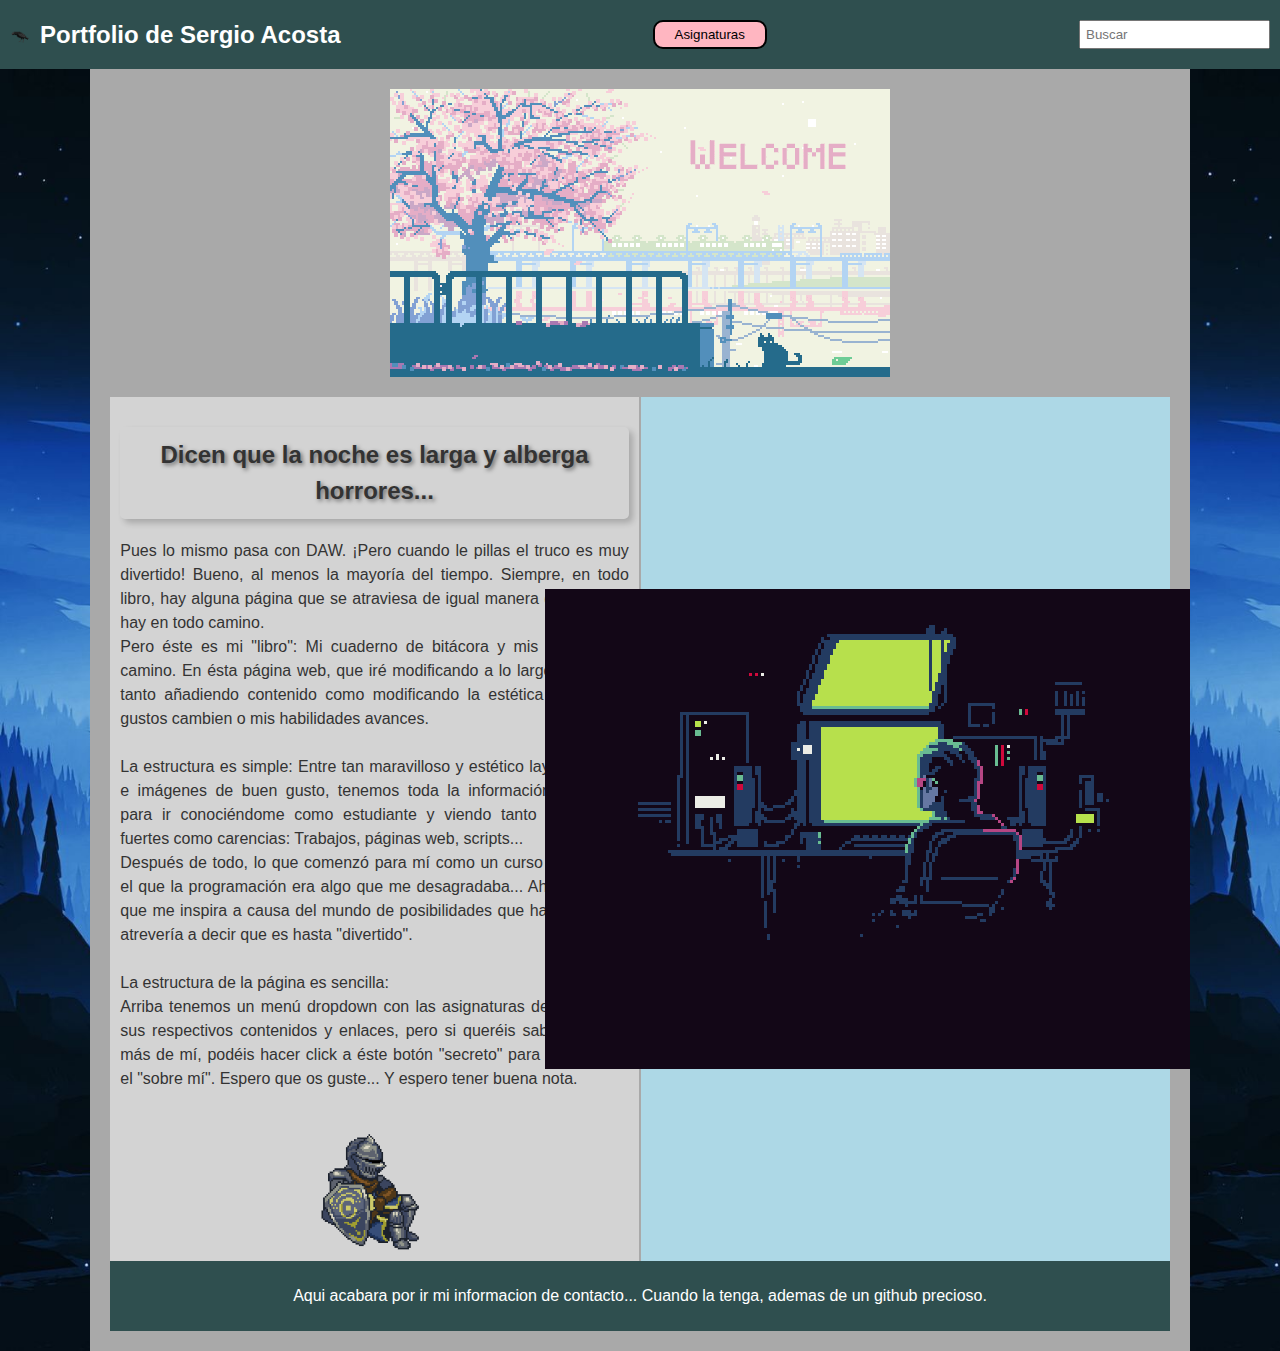
<file: index.html>
<!DOCTYPE html>
<html lang="en">
<head>
    <meta charset="UTF-8">
    <meta name="viewport" content="width=device-width, initial-scale=1.0">
    <title>Mi Página</title>
    <link rel="stylesheet" href="estilos.css">
    <script>
        document.addEventListener("DOMContentLoaded", function() {
            var dropdownBtn = document.querySelector(".dropbtn");
            var dropdownContent = document.querySelector(".dropdown-content");
    
            dropdownBtn.addEventListener("click", function() {
                dropdownContent.style.display = dropdownContent.style.display === "block" ? "none" : "block";
            });
        });
    </script>
</head>
<body>
    <div class="menu">
        <div class="menu-left">
            <img src="img/ico.gif" alt="Icono" class="menu-icon">
            <h1>Portfolio de Sergio Acosta</h1>
        </div>
        <div class="menu-center">
            <div class="dropdown">
                <button class="dropbtn">Asignaturas</button>
                <div class="dropdown-content">
                    <a href="dwes.html">DWES</a>
                    <a href="dwec.html">DWEC</a>
                    <a href="ddaw.html">DDAW</a>
                    <a href="diw.html">DIW</a>
                    <a href="index.html">Volver al inicio.</a>
                </div>
            </div>
        </div>
        <div class="menu-right">
            <div class="search">
                <input type="text" placeholder="Buscar">
            </div>
        </div>
    </div>
    <div class="content">
        <div class="left-sidebar">

        </div>
        <div class="main-content">
            <div class="image-container">
                <img src="img/bienvenida.gif" alt="bienvenida">
            </div>
            

                <div class="content-container">
                    <div class="text">

                        <p>
                            <h2 class='subtitulo'>Dicen que la noche es larga y alberga horrores...</h2>
                            Pues lo mismo pasa con DAW. ¡Pero cuando le pillas el truco es muy divertido! Bueno, al menos la mayoría del tiempo. Siempre, en todo libro, hay alguna página que se atraviesa de igual manera que piedras hay en todo camino.<br/>
                            Pero éste es mi "libro": Mi cuaderno de bitácora y mis piedras del camino. En ésta página web, que iré modificando a lo largo del curso, tanto añadiendo contenido como modificando la estética según mis gustos cambien o mis habilidades avances.<br/>
                            <br/>
                            La estructura es simple: Entre tan maravilloso y estético layout de divs e imágenes de buen gusto, tenemos toda la información necesaria para ir conociéndome como estudiante y viendo tanto mis puntos fuertes como carencias: Trabajos, páginas web, scripts...<br/>
                            Después de todo, lo que comenzó para mí como un curso "rebote" en el que la programación era algo que me desagradaba... Ahora es algo que me inspira a causa del mundo de posibilidades que hay en él. Me atrevería a decir que es hasta "divertido".
                            <br/>
                            <br/>
                            La estructura de la página es sencilla:<br/>
                            Arriba tenemos un menú dropdown con las asignaturas del cuso, con sus respectivos contenidos y enlaces, pero si queréis saber un poco más de mí, podéis hacer click a éste botón "secreto" para viajar hasta el "sobre mí". 
                            Espero que os guste... Y espero tener buena nota.</p><br/>
                            <div class='div-pixel'>
                                <img src="img/character.gif">
                            </div>
                    </div>
                    <div class="image">
                        <img src="img/programmer.gif" alt="imagen">
                    </div>
                    
                </div>
                <div class="footer">
                    <p>Aqui acabara por ir mi informacion de contacto... Cuando la tenga, ademas de un github precioso.</p>
                </div>
        </div>
        <div class="right-sidebar">

        </div>
    </div>
</body>
</html>
</file>
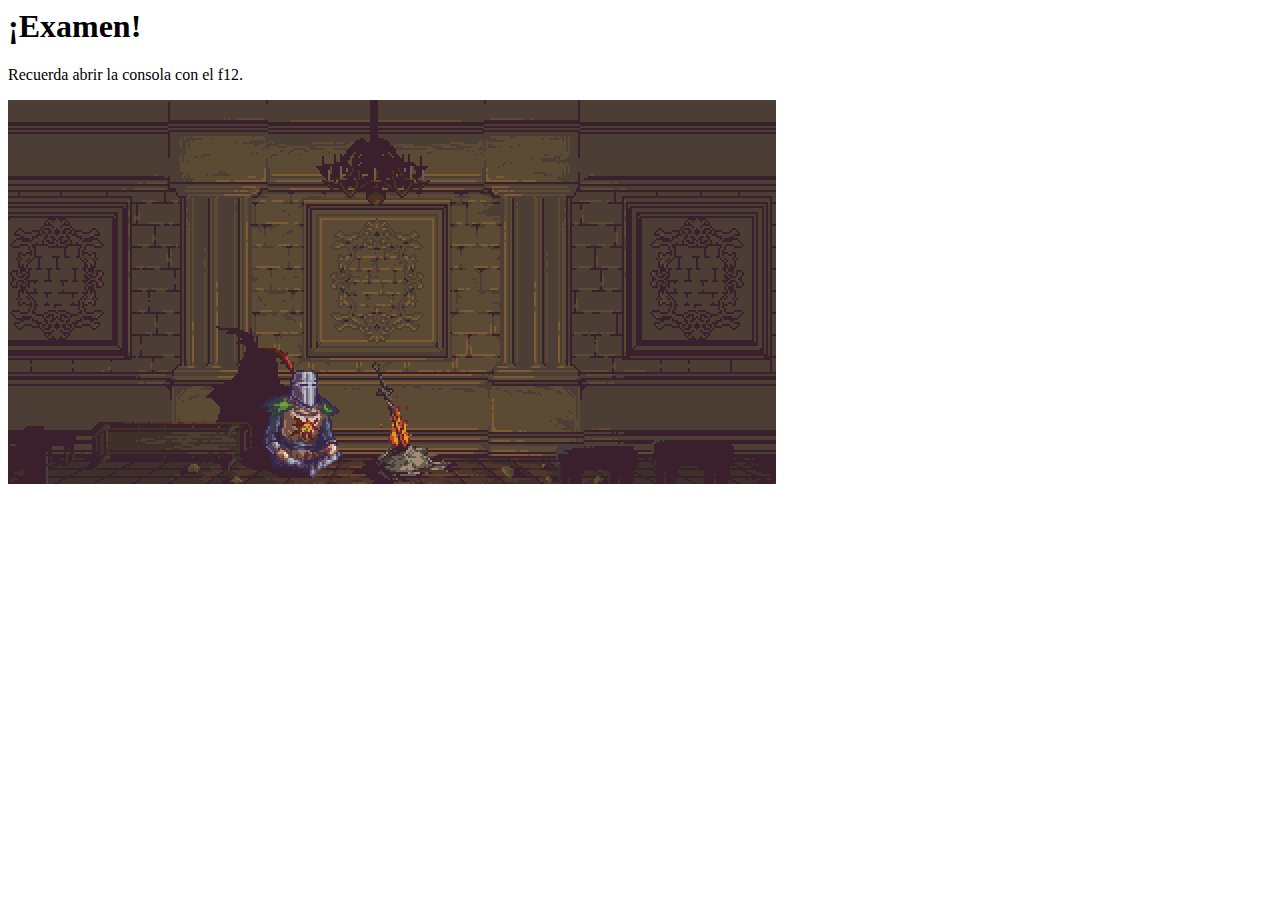
<file: dwec/javascript/examen/index.html>
<!--Sergio Acosta Portocarrero-->
<html>
    <head> 
        <meta charset="UTF-8">
        <title>Repasos JavaScript</title>
        <meta name="description" content="Examen Javascript, CSV.">
        <meta name="author" content="Sergio Acosta">
    </head>
    <body>
        <h1>¡Examen!</h1>
        <p>Recuerda abrir la consola con el f12.</p>
        <img src="img.gif" size="50%">
        <!--Aquí sucede la magia.-->
        <script src="script.js"></script>
    </body>
</html>
</file>
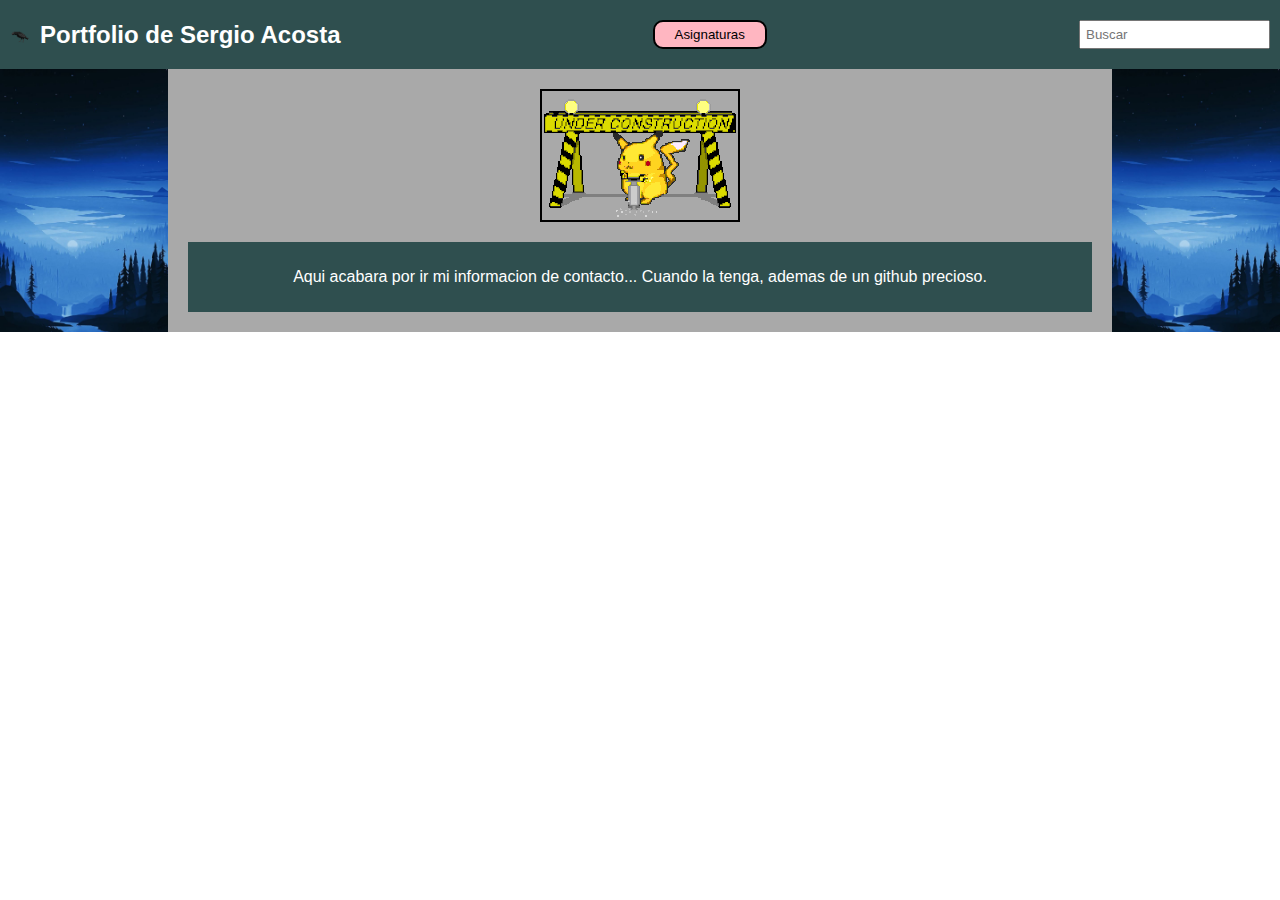
<file: ddaw.html>
<!DOCTYPE html>
<html lang="en">
<head>
    <meta charset="UTF-8">
    <meta name="viewport" content="width=device-width, initial-scale=1.0">
    <title>Mi Página</title>
    <link rel="stylesheet" href="estilos.css">
    <script>
        document.addEventListener("DOMContentLoaded", function() {
            var dropdownBtn = document.querySelector(".dropbtn");
            var dropdownContent = document.querySelector(".dropdown-content");
    
            dropdownBtn.addEventListener("click", function() {
                dropdownContent.style.display = dropdownContent.style.display === "block" ? "none" : "block";
            });
        });
    </script>
</head>
<body>
    <div class="menu">
        <div class="menu-left">
            <img src="img/ico.gif" alt="Icono" class="menu-icon">
            <h1>Portfolio de Sergio Acosta</h1>
        </div>
        <div class="menu-center">
            <div class="dropdown">
                <button class="dropbtn">Asignaturas</button>
                <div class="dropdown-content">
                    <a href="dwes.html">DWES</a>
                    <a href="dwec.html">DWEC</a>
                    <a href="ddaw.html">DDAW</a>
                    <a href="diw.html">DIW</a>
                    <a href="index.html">Volver al inicio.</a>
                </div>
            </div>
        </div>
        <div class="menu-right">
            <div class="search">
                <input type="text" placeholder="Buscar">
            </div>
        </div>
    </div>
    <div class="content">
        <div class="left-sidebar">

        </div>
        <div class="main-content">
            <div class="image-container">
                <img src="img/construction.gif" alt="bienvenida">
            </div>
                <div class="footer">
                    <p>Aqui acabara por ir mi informacion de contacto... Cuando la tenga, ademas de un github precioso.</p>
                </div>
        </div>
        <div class="right-sidebar">

        </div>
    </div>
</body>
</html>
</file>
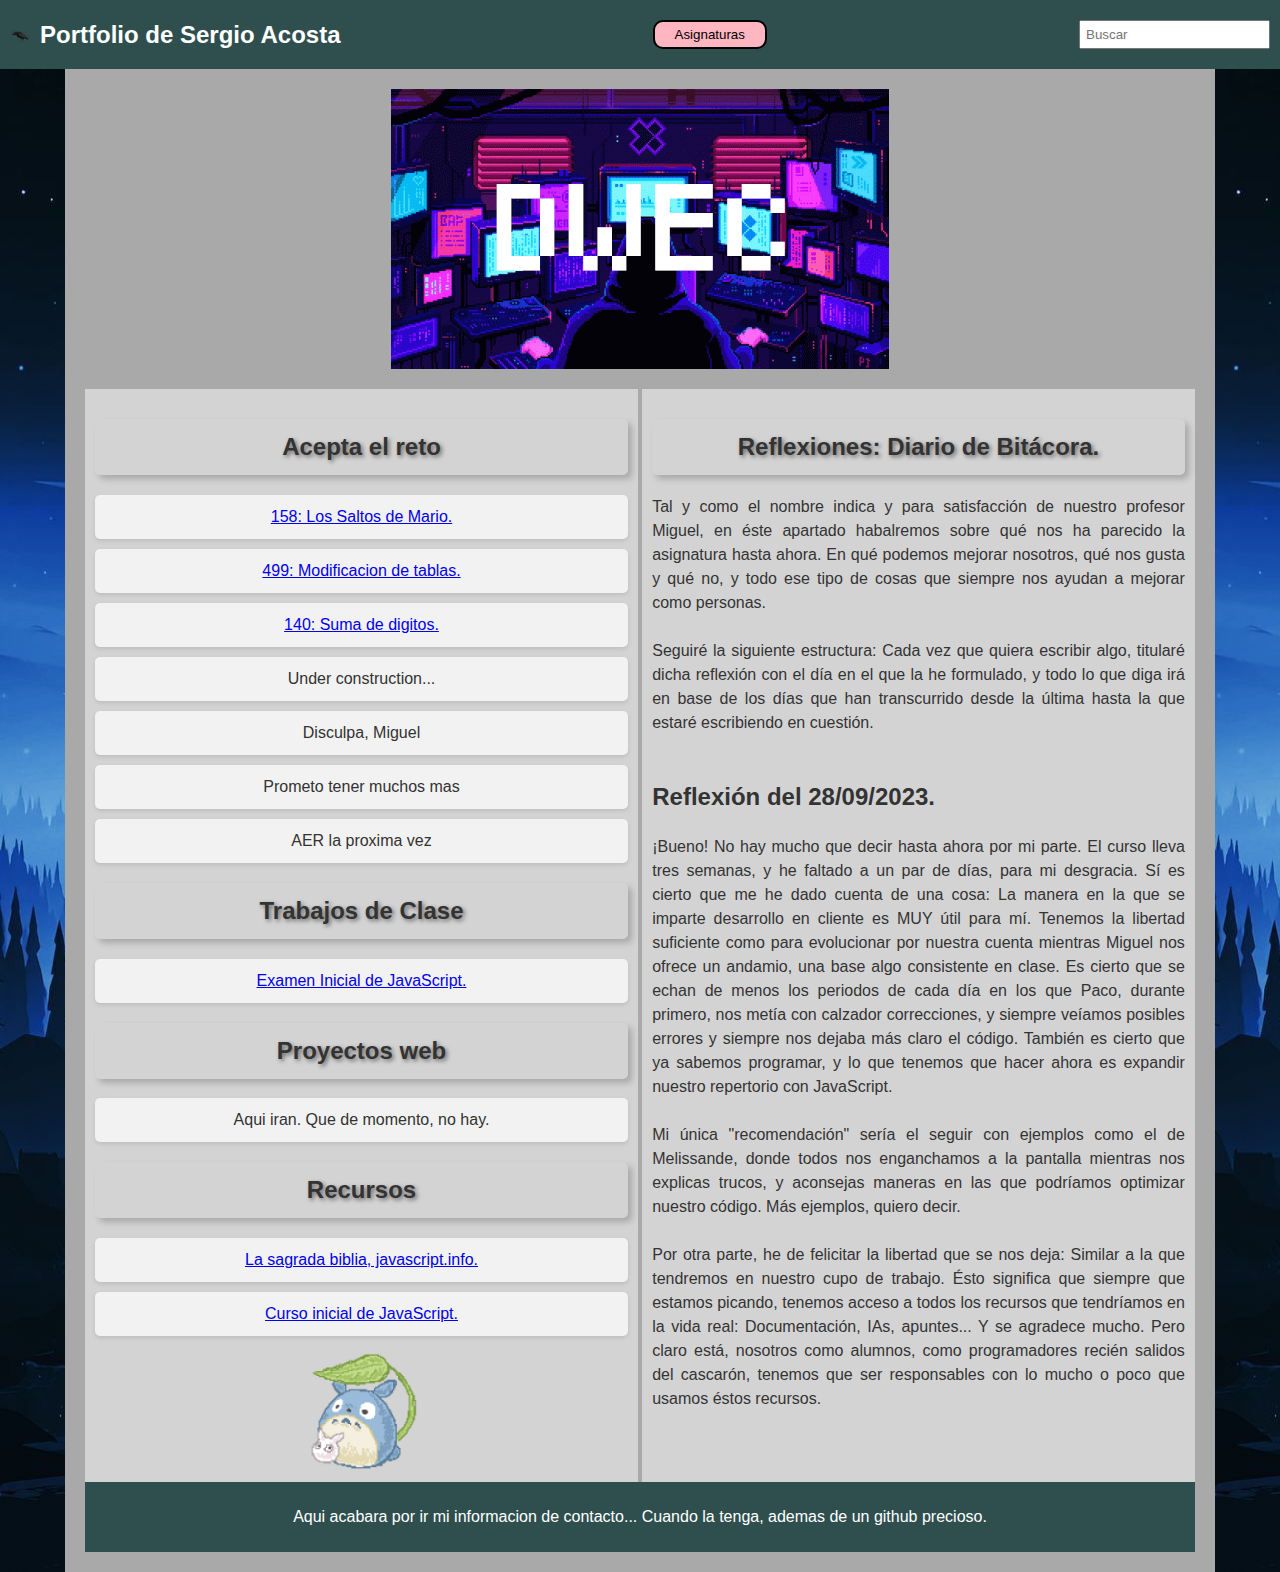
<file: dwec.html>
<!DOCTYPE html>
<html lang="en">
<head>
    <meta charset="UTF-8">
    <meta name="viewport" content="width=device-width, initial-scale=1.0">
    <title>Mi Página</title>
    <link rel="stylesheet" href="estilos.css">
    <script>
        document.addEventListener("DOMContentLoaded", function() {
            var dropdownBtn = document.querySelector(".dropbtn");
            var dropdownContent = document.querySelector(".dropdown-content");
    
            dropdownBtn.addEventListener("click", function() {
                dropdownContent.style.display = dropdownContent.style.display === "block" ? "none" : "block";
            });
        });
    </script>
</head>
<body>
    <div class="menu">
        <div class="menu-left">
            <img src="img/ico.gif" alt="Icono" class="menu-icon">
            <h1>Portfolio de Sergio Acosta</h1>
        </div>
        <div class="menu-center">
            <div class="dropdown">
                <button class="dropbtn">Asignaturas</button>
                <div class="dropdown-content">
                    <a href="dwes.html">DWES</a>
                    <a href="dwec.html">DWEC</a>
                    <a href="ddaw.html">DDAW</a>
                    <a href="diw.html">DIW</a>
                    <a href="index.html">Volver al inicio.</a>
                </div>
            </div>
        </div>
        <div class="menu-right">
            <div class="search">
                <input type="text" placeholder="Buscar">
            </div>
        </div>
    </div>
    <div class="content">
        <div class="left-sidebar">

        </div>
        <div class="main-content">
            <div class="image-container">
                <img src="img/client.gif" alt="bienvenida">
            </div>
            <div class="content-container">
                <div class="text">
                    <p>
                        <h2 class='subtitulo'>Acepta el reto</h2>
                        <ul id="centered-list">
                            <li><a href='dwec/javascript/aceptaelreto/mario158/repaso.html'>158: Los Saltos de Mario.</a></li>
                            <li><a href='dwec/javascript/aceptaelreto/tablas499/repaso.html'>499: Modificacion de tablas.</a></li>
                            <li><a href='dwec/javascript/aceptaelreto/digitos140/repaso.html'>140: Suma de digitos.</a></li>
                            <li>Under construction...</li>
                            <li>Disculpa, Miguel</li>
                            <li>Prometo tener muchos mas</li>
                            <li>AER la proxima vez </li>
                        </ul>
                        <h2 class='subtitulo'>Trabajos de Clase</h2>
                        <ul id="centered-list">
                            <li><a href='dwec/javascript/examen/index.html'>Examen Inicial de JavaScript.</a></li>
                        </ul>
                        <h2 class='subtitulo'>Proyectos web</h2>
                        <ul id="centered-list">
                            <li>Aqui iran. Que de momento, no hay.</li>
                        </ul>
                        <h2 class='subtitulo'>Recursos</h2>
                        <ul id="centered-list">
                            <li><a href='https://javascript.info/'>La sagrada biblia, javascript.info.</a></li>
                            <li><a href='https://openwebinars.net/cursos/javascript-principiantes/'>Curso inicial de JavaScript.</a></li>
                        </ul>
                    </p>
                        <div class='div-pixel'>
                            <img src="img/totoro.gif">
                        </div>
                </div>
                <div class="text">

                    <p>
                        <h2 class='subtitulo'>Reflexiones: Diario de Bitácora.</h2>
                        Tal y como el nombre indica y para satisfacción de nuestro profesor Miguel, en éste apartado
                        habalremos sobre qué nos ha parecido la asignatura hasta ahora. En qué podemos mejorar nosotros, qué nos gusta y qué no,
                        y todo ese tipo de cosas que siempre nos ayudan a mejorar como personas.
                        <br/><br/>

                        Seguiré la siguiente estructura: Cada vez que quiera escribir algo, titularé dicha reflexión con el día en el que la he
                        formulado, y todo lo que diga irá en base de los días que han transcurrido desde la última hasta la que estaré escribiendo en cuestión.
                        <br/><br/>
                        <h2>Reflexión del 28/09/2023.</h2>
                        ¡Bueno! No hay mucho que decir hasta ahora por mi parte. El curso lleva tres semanas, y he faltado a un par de días, para mi desgracia.
                        Sí es cierto que me he dado cuenta de una cosa: La manera en la que se imparte desarrollo en cliente es MUY útil para mí.
                        Tenemos la libertad suficiente como para evolucionar por nuestra cuenta mientras Miguel nos ofrece un andamio, una base algo consistente en
                        clase. Es cierto que se echan de menos los periodos de cada día en los que Paco, durante primero, nos metía con calzador correcciones, y siempre 
                        veíamos posibles errores y siempre nos dejaba más claro el código. También es cierto que ya sabemos programar, y lo que tenemos que hacer ahora es expandir
                        nuestro repertorio con JavaScript.
                        <br/><br/>
                        Mi única "recomendación" sería el seguir con ejemplos como el de Melissande, donde todos nos enganchamos a la pantalla mientras nos explicas trucos, y aconsejas
                        maneras en las que podríamos optimizar nuestro código. Más ejemplos, quiero decir.
                        <br/><br/>
                        Por otra parte, he de felicitar la libertad que se nos deja: Similar a la que tendremos en nuestro cupo de trabajo. Ésto significa que siempre que estamos picando,
                        tenemos acceso a todos los recursos que tendríamos en la vida real: Documentación, IAs, apuntes... Y se agradece mucho. Pero claro está, nosotros como alumnos, como 
                        programadores recién salidos del cascarón, tenemos que ser responsables con lo mucho o poco que usamos éstos recursos. 

                </div>
                
            </div>
            
                <div class="footer">
                    <p>Aqui acabara por ir mi informacion de contacto... Cuando la tenga, ademas de un github precioso.</p>
                </div>
        </div>
        <div class="right-sidebar">

        </div>
    </div>
</body>
</html>
</file>
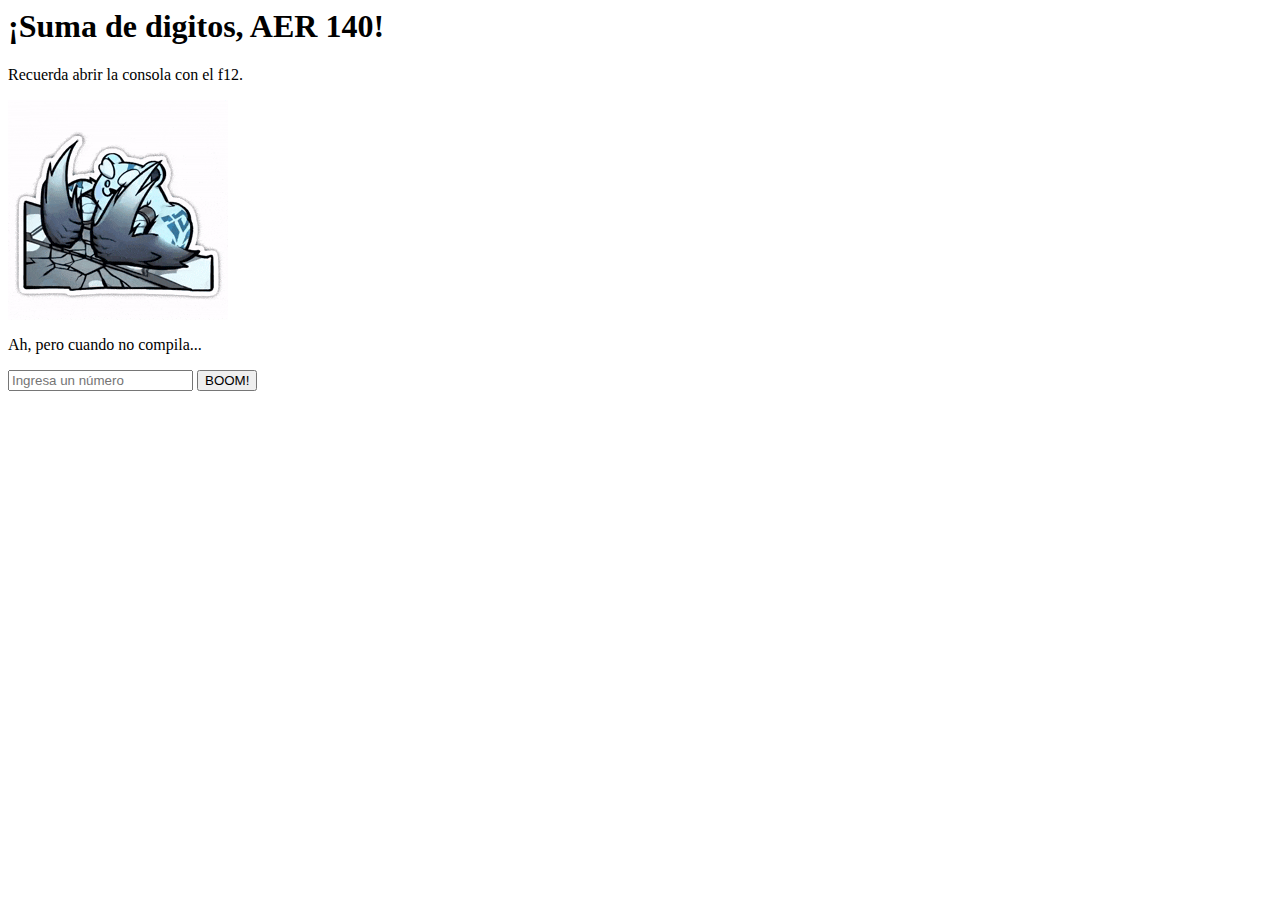
<file: dwec/javascript/aceptaelreto/digitos140/repaso.html>
<!--Sergio Acosta Portocarrero-->
<html>
    <head> 
        <meta charset="UTF-8">
        <title>Repasos JavaScript</title>
        <meta name="description" content="Aquí trabajaré mis distintos repasos de javascript.">
        <meta name="author" content="Sergio Acosta">
        <script>
            function sumarDigitos() {
                var entrada = document.getElementById("entrada").value;

                var numero = parseInt(entrada);

                if (numero < 0) {
                    alert("Fin del programa.");
                    return;
                }

                var numeroStr = numero.toString();

                var suma = 0;
                var sumandos = "";

                for (var i = 0; i < numeroStr.length; i++) {
                    var digito = parseInt(numeroStr.charAt(i));

                    sumandos += digito;

                    suma += digito;

                    if (i < numeroStr.length - 1) {
                        sumandos += " + ";
                    }
                }
                var resultado = sumandos + " = " + suma;
                document.getElementById("resultado").innerHTML = resultado;
            }
        </script>
    </head>
    <body>
        <h1>¡Suma de digitos, AER 140!</h1>
        <p>Recuerda abrir la consola con el f12.</p>
        <img src="img/voli.gif">
        <p>Ah, pero cuando no compila...</p>
        <input type="text" id="entrada" placeholder="Ingresa un número" />
        <button onclick="sumarDigitos()">BOOM!</button>
        <p id="resultado"></p>
    </body>
</html>
</file>
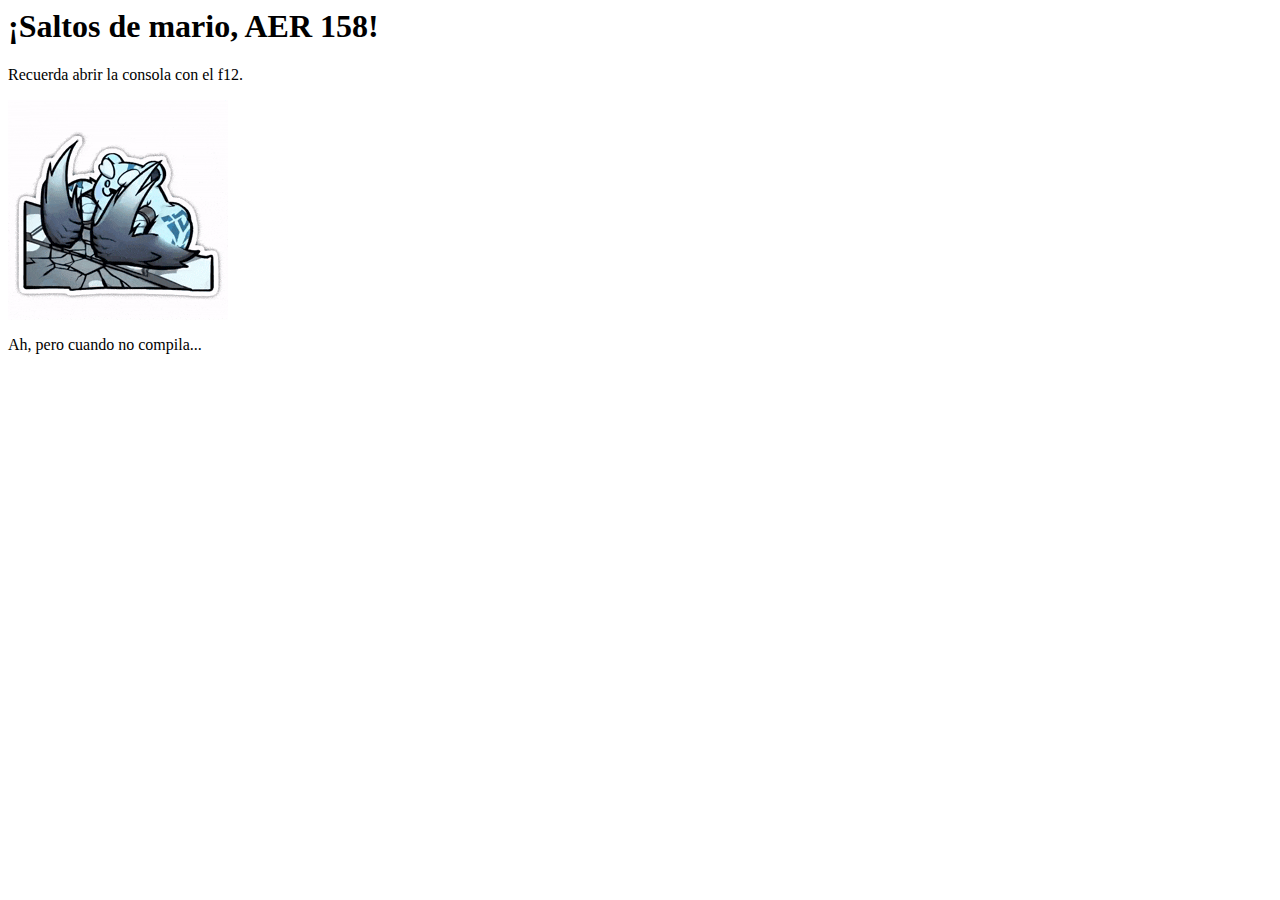
<file: dwec/javascript/aceptaelreto/mario158/repaso.html>
<!--Sergio Acosta Portocarrero-->
<html>
    <head> 
        <meta charset="UTF-8">
        <title>Repasos JavaScript</title>
        <meta name="description" content="Aquí trabajaré mis distintos repasos de javascript.">
        <meta name="author" content="Sergio Acosta">
    </head>
    <body>
        <h1>¡Saltos de mario, AER 158!</h1>
        <p>Recuerda abrir la consola con el f12.</p>
        <img src="img/voli.gif">
        <p>Ah, pero cuando no compila...</p>
        <!--Aquí sucede la magia.-->
        <script src="codigo.js"></script>
    </body>
</html>
</file>
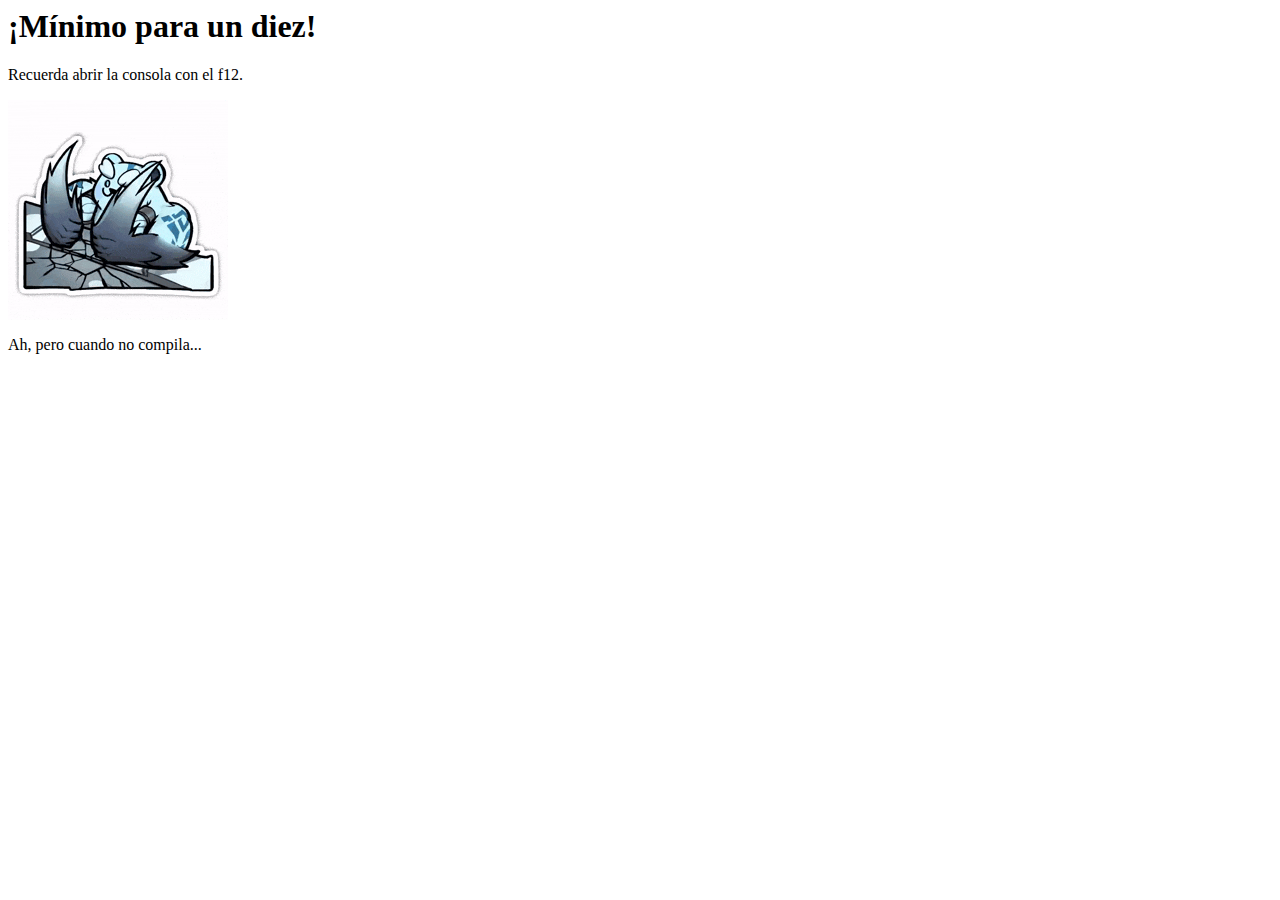
<file: dwec/javascript/aceptaelreto/tablas499/repaso.html>
<!--Sergio Acosta Portocarrero-->
<html>
    <head> 
        <meta charset="UTF-8">
        <title>Repasos JavaScript</title>
        <meta name="description" content="Aquí trabajaré mis distintos repasos de javascript.">
        <meta name="author" content="Sergio Acosta">
    </head>
    <body>
        <h1>¡Mínimo para un diez!</h1>
        <p>Recuerda abrir la consola con el f12.</p>
        <img src="img/voli.gif">
        <p>Ah, pero cuando no compila...</p>
        <!--Aquí sucede la magia.-->
        <script src="script2.js"></script>
    </body>
</html>
</file>
<file: estilos.css>
/* Estilos generales */
body {
    margin: 0;
    padding: 0;
    font-family: Arial, sans-serif;
}

/* Estilos del menú */
.menu {
    background-color: darkslategray;
    height: 10%;
    display: flex;
    justify-content: space-between;
    align-items: center;
    padding: 10px;
}

.menu-left {
    display: flex;
    align-items: center;
}

.menu-icon {
    width: 20px; /* Ajusta el tamaño del icono según tus necesidades */
    margin-right: 10px;
}

.menu h1 {
    color: white;
    margin: 0;
    font-size: 1.5rem; /* Ajusta el tamaño del texto del título */
}

.menu-center {
    display: flex;
    align-items: center;
    padding: 10px;
}

.dropdown {
    display: inline-block;
    margin: 0 20px; /* Espacio a los lados para separarlo de otros elementos */
}

.dropbtn {
    background-color: lightpink;
    color: black;
    border: 2px solid black;
    cursor: pointer;
    padding: 5px 20px;
    border-radius: 10px;
    transition: background-color 0.3s, color 0.3s; /* Transición suave para el color de fondo y el color del texto */
}

/* Cambia el color de fondo y el color del texto al pasar el cursor sobre el botón */
.dropbtn:hover {
    background-color: plum ; /* Cambia el color de fondo al pasar el cursor */
    color: white; /* Cambia el color del texto al pasar el cursor */
}

.dropdown-content {
    position: absolute;
    background-color: #f9f9f9;
    min-width: 160px;
    box-shadow: 0px 8px 16px 0px rgba(0,0,0,0.2);
    z-index: 1;
    display: none; 
}

.dropdown-content a {
    color: black;
    padding: 12px 16px;
    text-decoration: none;
    display: block;
}

.dropdown-content a:hover {
    background-color: pink;
    color: white;
}

.menu-right {
    display: flex;
    align-items: center;
}

.menu-right input[type="text"] {
    padding: 5px;
}

/* Estilos del contenido */
.content {
    display: flex;
    height: 90%;
}

.left-sidebar, .right-sidebar {
    width: 10%;
    padding: 20px;
    background-repeat: no-repeat; /* Evita que la imagen de fondo se repita */
    background-size: cover; /* Ajusta la imagen de fondo para cubrir todo el espacio disponible */
}

.left-sidebar {
    background-image: url('img/sidebar.jpg'); /* Reemplaza 'ruta-de-tu-imagen-izquierda.jpg' con la ruta de tu imagen izquierda */
}

.right-sidebar {
    background-image: url('img/sidebar.jpg'); /* Reemplaza 'ruta-de-tu-imagen-derecha.jpg' con la ruta de tu imagen derecha */
}

.main-content {
    flex-grow: 1;
    background-color: darkgray;
    padding: 20px;
}

.image-container {
    width: 100%;
    height: auto; /* Esto hará que la altura del div sea igual a la altura de la imagen */
    text-align: center; /* Centra horizontalmente el contenido */
    display: flex;
    justify-content: center; /* Centra verticalmente el contenido */
    align-items: center; /* Centra verticalmente el contenido */
    margin-bottom: 20px;
}

/* Estilos adicionales si es necesario */
.image-container img {
    max-width: 100%; /* La imagen ocupará todo el ancho del contenedor */
    height: auto; /* La altura se ajusta automáticamente para mantener la proporción */
}

/*********/

.content-container {
    display: flex;
    justify-content: space-between;
}

.content-container .text {
    width: 48%; /* Ocupa el 48% del ancho del div padre */
    padding: 10px; /* Agrega un espacio alrededor del contenido */
    background-color: lightgray; /* Color de fondo para el div de texto */
    font-family: "Arial", sans-serif; /* Fuente de texto */
    font-size: 16px; /* Tamaño de fuente */
    line-height: 1.5; /* Altura de línea para mejorar la legibilidad */
    color: #333; /* Color de texto principal */
    text-align: justify; /* Alinea el texto justificado */
}

.content-container .image {
    width: 48%; /* Ocupa el 48% del ancho del div padre */
    padding: 10px; /* Agrega un espacio alrededor del contenido */
    background-color: lightblue; /* Color de fondo para el div de imagen */
    text-align: center; /* Centra horizontalmente el contenido */
    display: flex;
    justify-content: center; /* Centra verticalmente el contenido */
    align-items: center; /* Centra verticalmente el contenido */
}

.div-pixel {
    display: flex;
    justify-content: center; /* Centra horizontalmente el contenido */
    align-items: center; /* Centra verticalmente el contenido */
    width: 100%; /* Ajusta el ancho del contenedor al 100% */
 /* Cambia el color de fondo según tus necesidades */
}

/* Estilo para la imagen dentro del div */
.div-pixel img {
    width: 120px;
}

.footer {
    background-color: darkslategray;
    color: white;
    text-align: center;
    padding: 10px;
}

.subtitulo {
    font-size: 24px; /* Tamaño de fuente */
    color: #333; /* Color de texto */
    text-shadow: 2px 2px 4px rgba(0, 0, 0, 0.5); /* Sombra de texto */
    padding: 10px 20px; /* Espaciado interno */
    border-radius: 5px; /* Bordes redondeados */
    box-shadow: 4px 4px 6px rgba(0, 0, 0, 0.2); /* Sombra exterior */
    text-align: center;
}

/* Cambiar el color del texto al pasar el cursor sobre el título */
.subtitulo:hover {
    color: lightpink;
}

.text ul{
    list-style-type: none; /* Elimina los puntos de la lista */
    padding: 0; /* Elimina el espacio interior de la lista */
    margin: 0; /* Elimina el margen exterior de la lista */
    text-align: center; /* Centra horizontalmente el contenido de la lista */
}

.text li{
    margin-bottom: 10px; /* Espaciado entre los enunciados */
    padding: 10px; /* Espaciado interior de los enunciados */
    background-color: #f2f2f2; /* Fondo gris claro */
    border-radius: 5px; /* Bordes redondeados */
    box-shadow: 0 2px 4px rgba(0, 0, 0, 0.1); /* Sombra suave */
    transition: background-color 0.3s; 
}


li:hover {
    background-color: #ccc; /* Cambio de color de fondo al hacer hover */
}
</file>
